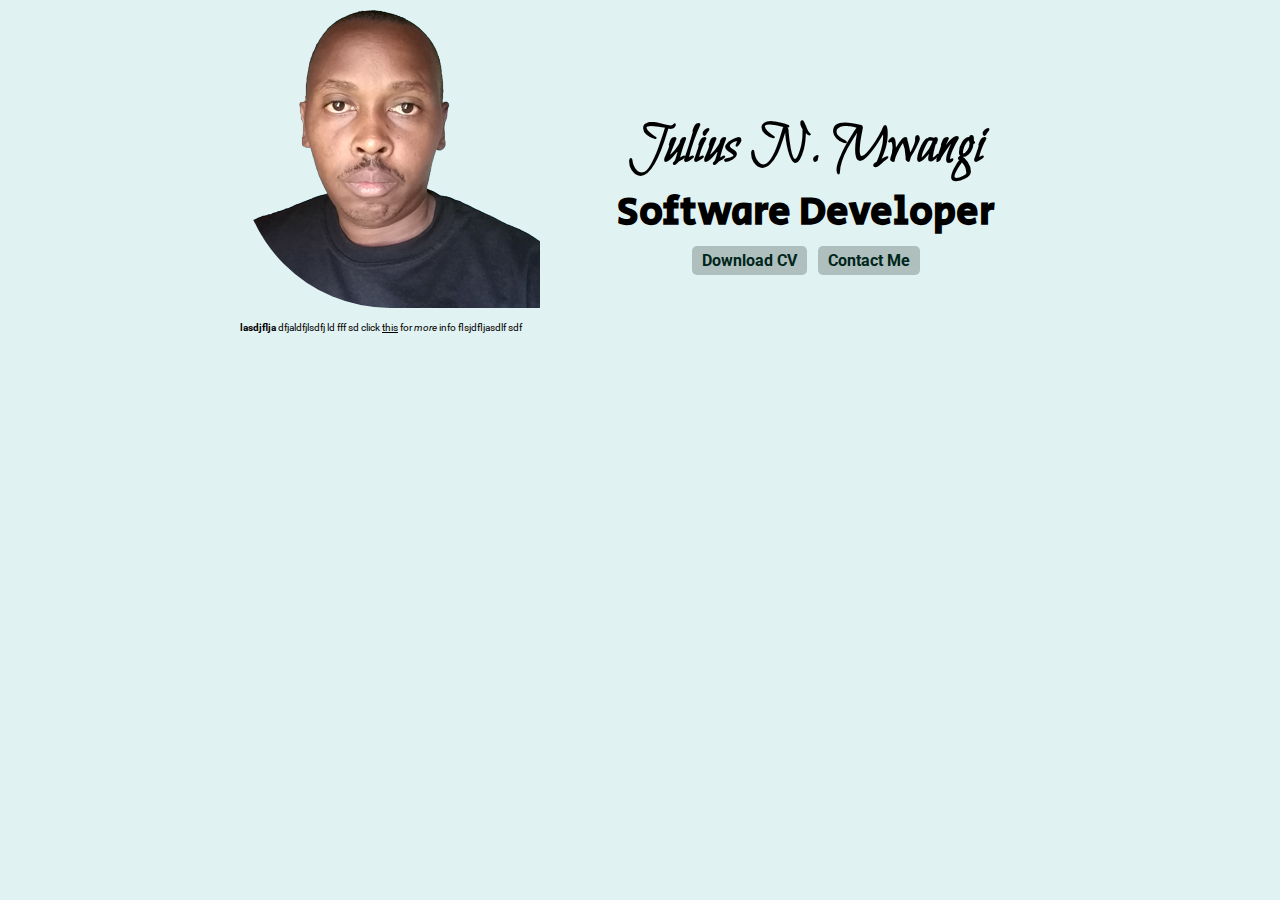
<file: index.html>
<!DOCTYPE html>
<html lang="en">
<head>
    <meta charset="UTF-8">
    <meta http-equiv="X-UA-Compatible" content="IE=edge">
    <meta name="viewport" content="width=device-width, initial-scale=1.0">

    <link rel="stylesheet" href="./css/style.css">

    <link rel="preconnect" href="https://fonts.googleapis.com">
    <link rel="preconnect" href="https://fonts.gstatic.com" crossorigin>
    <link href="https://fonts.googleapis.com/css2?family=Bilbo+Swash+Caps&family=Calligraffitti&family=Open+Sans:wght@300&family=Roboto&family=Secular+One&display=swap" rel="stylesheet">

    <title>Document</title>
</head>
<body>
    
    <section id="portfolio-summery">
        
        <div>
            <!-- First coloumn -->
            <img id="portfolio-image" src="./images/passport-photo.png" />
        </div>

        <div>
            <!-- Second coloumn -->
            <h1 id="name" title="Julius N. Mwangi">Julius N. Mwangi</h1>
            <h2 id="jd" title="Software Developer">Software Developer</h2>
            <div class="button-container">
                <a href="" class="anchor-button">Download CV</a>
                <a href="" class="anchor-button">Contact Me</a>
            </div>
        </div>

    </section>

    <section id="projects">
        <p> <strong>lasdjflja</strong> dfjaldfjlsdfj ld fff sd click <a href="http://google.com">this</a> for <i>more</i> info flsjdfljasdlf sdf</p>
    </section>

</body>
</html>
</file>
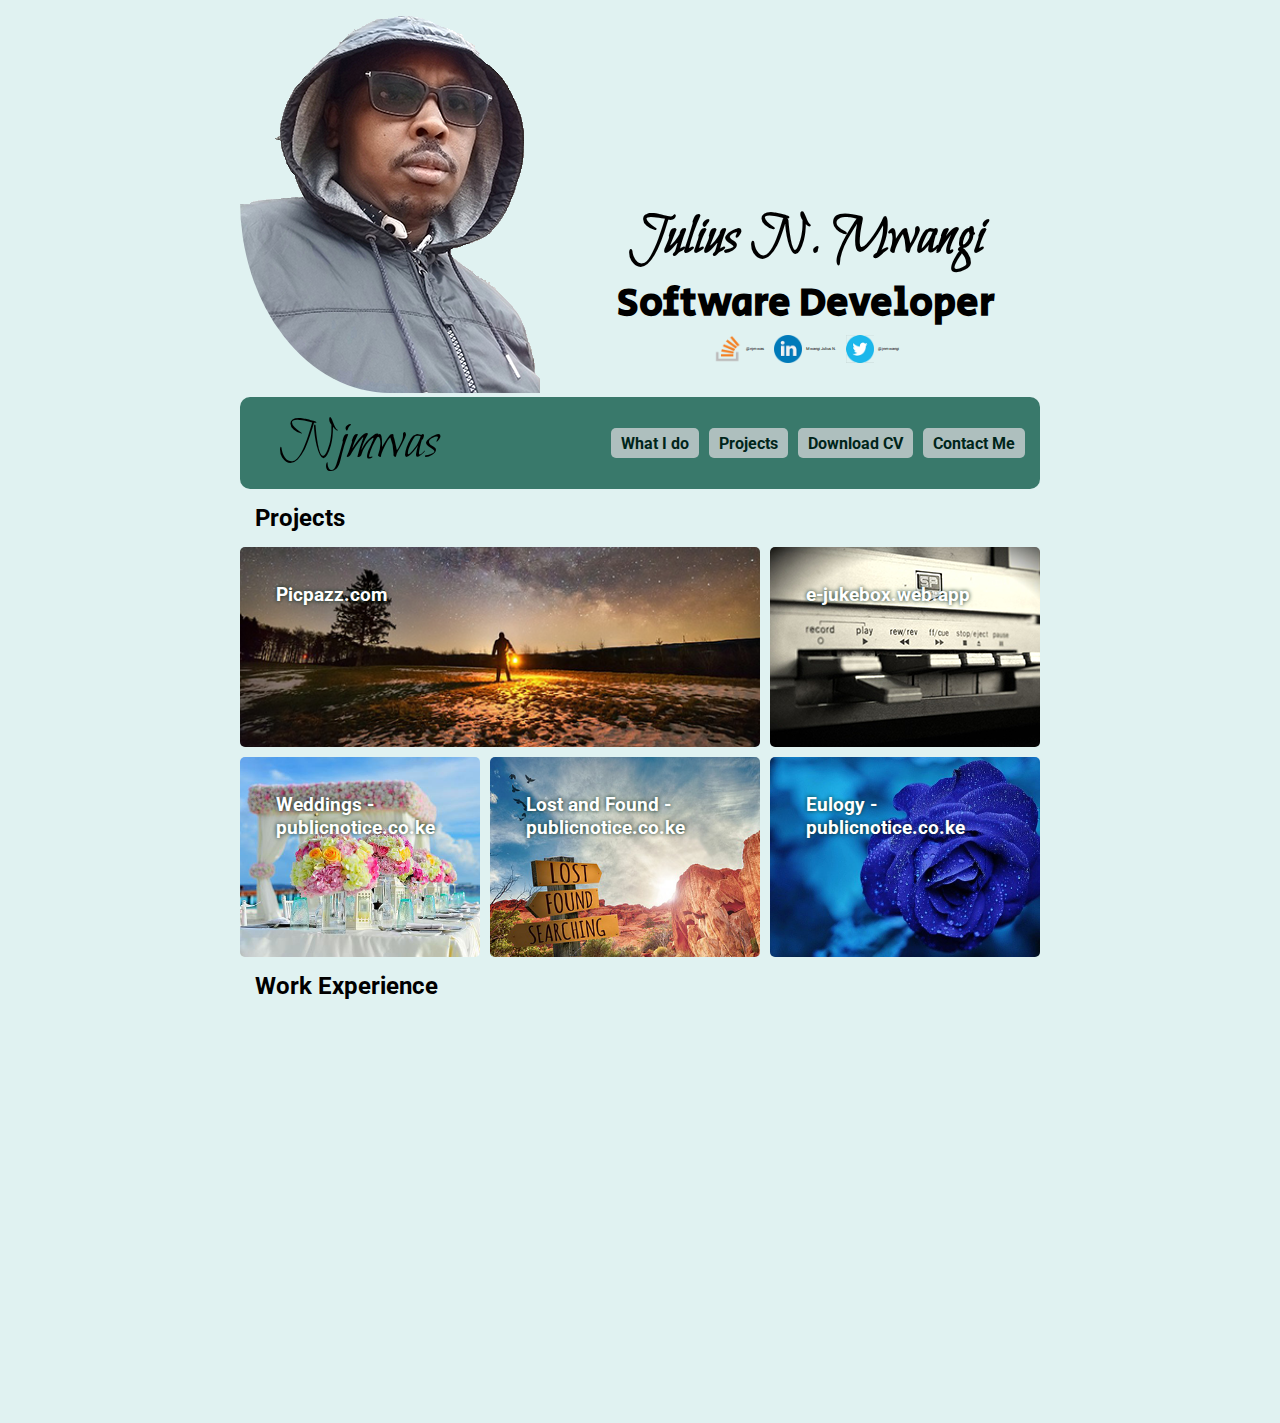
<file: docs/index.html>
<!DOCTYPE html>
<html lang="en">

<head>
    <meta charset="UTF-8">
    <meta http-equiv="X-UA-Compatible" content="IE=edge">
    <meta name="viewport" content="width=device-width, initial-scale=1.0">

    <link rel="stylesheet" href="./css/style.css">

    <link rel="preconnect" href="https://fonts.googleapis.com">
    <link rel="preconnect" href="https://fonts.gstatic.com" crossorigin>
    <link
        href="https://fonts.googleapis.com/css2?family=Bilbo+Swash+Caps&family=Calligraffitti&family=Open+Sans:wght@300&family=Roboto&family=Secular+One&display=swap"
        rel="stylesheet">

    <title>njmwas - Julius N. Mwangi</title>
</head>

<body>

    <section id="portfolio-summery">

        <div>
            <!-- First coloumn -->
            <img id="portfolio-image" src="./images/dev-me.png" />
        </div>

        <div>
            <!-- Second coloumn -->
            <h1 id="name" title="Julius N. Mwangi">Julius N. Mwangi</h1>
            <h2 id="jd" title="Software Developer">Software Developer</h2>
            <div class="social-icon-container">
                <a href=""><img src="./images/icons/stack-overflow.png" width="28" /> @njmwas</a>
                <a href=""><img src="./images/icons/linkedin.png" width="28" />Mwangi Julius N.</a>
                <a href=""><img src="./images/icons/twitter.png" width="28" /> @jnmwangi</a>
            </div>
        </div>

    </section>

    <nav>
        <span class="brand">Njmwas</span>
        <ul>
            <li><a href="" class="anchor-button">What I do</a></li>
            <li><a href="" class="anchor-button">Projects</a></li>
            <li><a href="" class="anchor-button">Download CV</a></li>
            <li><a href="" class="anchor-button">Contact Me</a></li>
        </ul>
    </nav>

    <section id="projects">

        <h2 class="section-title">Projects</h2>

        <div id="projects-grid">
            <div id="project-picpazz">
                <div>
                    <h3><a href="https://Picpazz.com" target="_blank">Picpazz.com</a></h3>
                    <p>Picpazz is a picture puzzle game that improves the player's photographic memory</p>
                </div>
            </div>
            <div id="project-e-jukebox">
                <div>
                    <h3><a href="https://e-jukebox.web.app">e-jukebox.web.app</a></h3>
                    <p>Real-time music request in a remote meeting/party</p>
                </div>
            </div>
            <div id="project-weddings">
                <div>
                    <h3><a href="https://publicnotice.co.ke">Weddings - publicnotice.co.ke</a></h3>
                    <p>Search and Report lost item</p>
                </div>
            </div>
            <div id="project-lostnfound">
                <div>
                    <h3><a href="https://publicnotice.co.ke">Lost and Found - publicnotice.co.ke</a></h3>
                    <p>Wedding announcements and coverage</p>
                </div>
            </div>
            <div id="project-eulogy">
                <div>
                    <h3><a href="https://publicnotice.co.ke">Eulogy - publicnotice.co.ke</a></h3>
                    <p>Digitalized eulogies and memories</p>
                </div>
            </div>
        </div>

    </section>

    <section id="work-experience">
        <h2 class="section-title">Work Experience</h2>
        <div style="height: 400px"></div>
    </section>

</body>

</html>
</file>
<file: css/style.css>
*{
    box-sizing: border-box;
}

body{
    background-color: rgb(224 242 241);
    color: black;
    font-size: 16px;
    font-family: 'Roboto', sans-serif;
}

h1, h2, h3, h4, h5, h6{
    margin: 0;
}

a{
    color: black;
}

section, nav{
    max-width: 800px;
    margin-left: auto;
    margin-right: auto;
    /* border: 1px green solid; */
}

.section-title{
    margin: 0.625em 0 0.625em 0.625em;
}

nav, nav ul{
    display: flex;
    align-items: center;
}

nav{
    background-color: #39796B;
    padding: 0.625em;
    border-radius: 10px;
    position: sticky;
    top: 0;
}

nav ul{
    margin: 0 0 0 auto;
    list-style: none;
    justify-content: center;
}

nav li{
    padding: 0;
    margin: 0;
}

.brand{
    padding-left: 0.5em;
}

#portfolio-summery{
    display: flex;
}

 p{
    font-size: 0.6em;
 }

#name, .brand{
    font-family: 'Bilbo Swash Caps', cursive;
    font-size: 3.6rem;
}

#jd{
    font-family: 'Secular One', sans-serif;
    font-size: 2.5rem;
}

#portfolio-summery > div{
    /* border: 1px solid red; */
}

#portfolio-summery > div:last-child{
    flex-grow: 1;
    align-self: flex-end;
    padding: 0 0 2em 2em;
    text-align: center;
}

#portfolio-image{
    width: 100%;
    border-radius: 0 0 0 50%;
}

.anchor-button{
    display: block;
    background-color: #AEBFBE;
    border-radius: 5px;
    padding: 0.315em 0.625em;
    text-decoration: none;
    margin: 0.315em;
    color: #00251A;
    font-weight: bold;
}

.button-container{
    display: flex;
    justify-content: center;
}

.social-icon-container{
    display: flex;
    justify-content: center;
}

.social-icon-container a{
    display: flex;
    margin: 0.625em;
    color: black;
    text-decoration: none;
    align-items: center;
    font-size: 0.25em;
    padding: 0 0.625em;
}

.social-icon-container img{
    margin-right: 1em;
}

#projects-grid{
    display: grid;
    grid-template-columns: 30% calc(35% - 0.625em) calc(35% - 0.625em);
    gap: 0.625em;
}

#projects-grid > div{
    background-size: cover;
    border-radius: 5px;
    color: white;
    text-shadow: 0 0 4px #00251A;
    font-size: 1.8rem;
}

#projects-grid h3{
    font-size: 1.2rem;
}

#projects-grid a{
    color: white;
    text-decoration: none;
    background-color: none !important;
}

#projects-grid > div p{
    display: none;
}

#projects-grid > div > div{
    padding: 1.25em;
    height: 200px;
}

#projects-grid > div:hover > div{
    background-color: rgba(255 255 255 / .7);
    color: black;
    text-shadow: none;
}

#projects-grid > div:hover p{
    display: block;
}

#projects-grid > div:hover a{
    color: black;
    text-shadow: none;
}

#project-picpazz{
    background: url(../images/projects/picpazz.png) center bottom;
    grid-column: 1 / span 2;
}

#project-e-jukebox{
    background: url(../images/projects/e-juke-box.png);
}

#project-weddings{
    background: url(../images/projects/public-notice-weddings.png);
}

#project-lostnfound{
    background: url(../images/projects/public-notice-lostfound.png);
}

#project-eulogy{
    background: url(../images/projects/public-notice-eulogy.png);
}
</file>
<file: docs/css/style.css>
*{
    box-sizing: border-box;
}

body{
    background-color: rgb(224 242 241);
    color: black;
    font-size: 16px;
    font-family: 'Roboto', sans-serif;
}

h1, h2, h3, h4, h5, h6{
    margin: 0;
}

a{
    color: black;
}

section, nav{
    max-width: 800px;
    margin-left: auto;
    margin-right: auto;
    /* border: 1px green solid; */
}

.section-title{
    margin: 0.625em 0 0.625em 0.625em;
}

nav, nav ul{
    display: flex;
    align-items: center;
}

nav{
    background-color: #39796B;
    padding: 0.625em;
    border-radius: 10px;
    position: sticky;
    top: 0;
}

nav ul{
    margin: 0 0 0 auto;
    list-style: none;
    justify-content: center;
}

nav li{
    padding: 0;
    margin: 0;
}

.brand{
    padding-left: 0.5em;
}

#portfolio-summery{
    display: flex;
}

 p{
    font-size: 0.6em;
 }

#name, .brand{
    font-family: 'Bilbo Swash Caps', cursive;
    font-size: 3.6rem;
}

#jd{
    font-family: 'Secular One', sans-serif;
    font-size: 2.5rem;
}

#portfolio-summery > div{
    /* border: 1px solid red; */
}

#portfolio-summery > div:last-child{
    flex-grow: 1;
    align-self: flex-end;
    padding: 0 0 2em 2em;
    text-align: center;
}

#portfolio-image{
    width: 100%;
    border-radius: 0 0 0 50%;
}

.anchor-button{
    display: block;
    background-color: #AEBFBE;
    border-radius: 5px;
    padding: 0.315em 0.625em;
    text-decoration: none;
    margin: 0.315em;
    color: #00251A;
    font-weight: bold;
}

.button-container{
    display: flex;
    justify-content: center;
}

.social-icon-container{
    display: flex;
    justify-content: center;
}

.social-icon-container a{
    display: flex;
    margin: 0.625em;
    color: black;
    text-decoration: none;
    align-items: center;
    font-size: 0.25em;
    padding: 0 0.625em;
}

.social-icon-container img{
    margin-right: 1em;
}

#projects-grid{
    display: grid;
    grid-template-columns: 30% calc(35% - 0.625em) calc(35% - 0.625em);
    gap: 0.625em;
}

#projects-grid > div{
    background-size: cover;
    border-radius: 5px;
    color: white;
    text-shadow: 0 0 4px #00251A;
    font-size: 1.8rem;
}

#projects-grid h3{
    font-size: 1.2rem;
}

#projects-grid a{
    color: white;
    text-decoration: none;
    background-color: none !important;
}

#projects-grid > div p{
    display: none;
}

#projects-grid > div > div{
    padding: 1.25em;
    height: 200px;
}

#projects-grid > div:hover > div{
    background-color: rgba(255 255 255 / .7);
    color: black;
    text-shadow: none;
}

#projects-grid > div:hover p{
    display: block;
}

#projects-grid > div:hover a{
    color: black;
    text-shadow: none;
}

#project-picpazz{
    background: url(../images/projects/picpazz.png) center bottom;
    grid-column: 1 / span 2;
}

#project-e-jukebox{
    background: url(../images/projects/e-juke-box.png);
}

#project-weddings{
    background: url(../images/projects/public-notice-weddings.png);
}

#project-lostnfound{
    background: url(../images/projects/public-notice-lostfound.png);
}

#project-eulogy{
    background: url(../images/projects/public-notice-eulogy.png);
}
</file>
